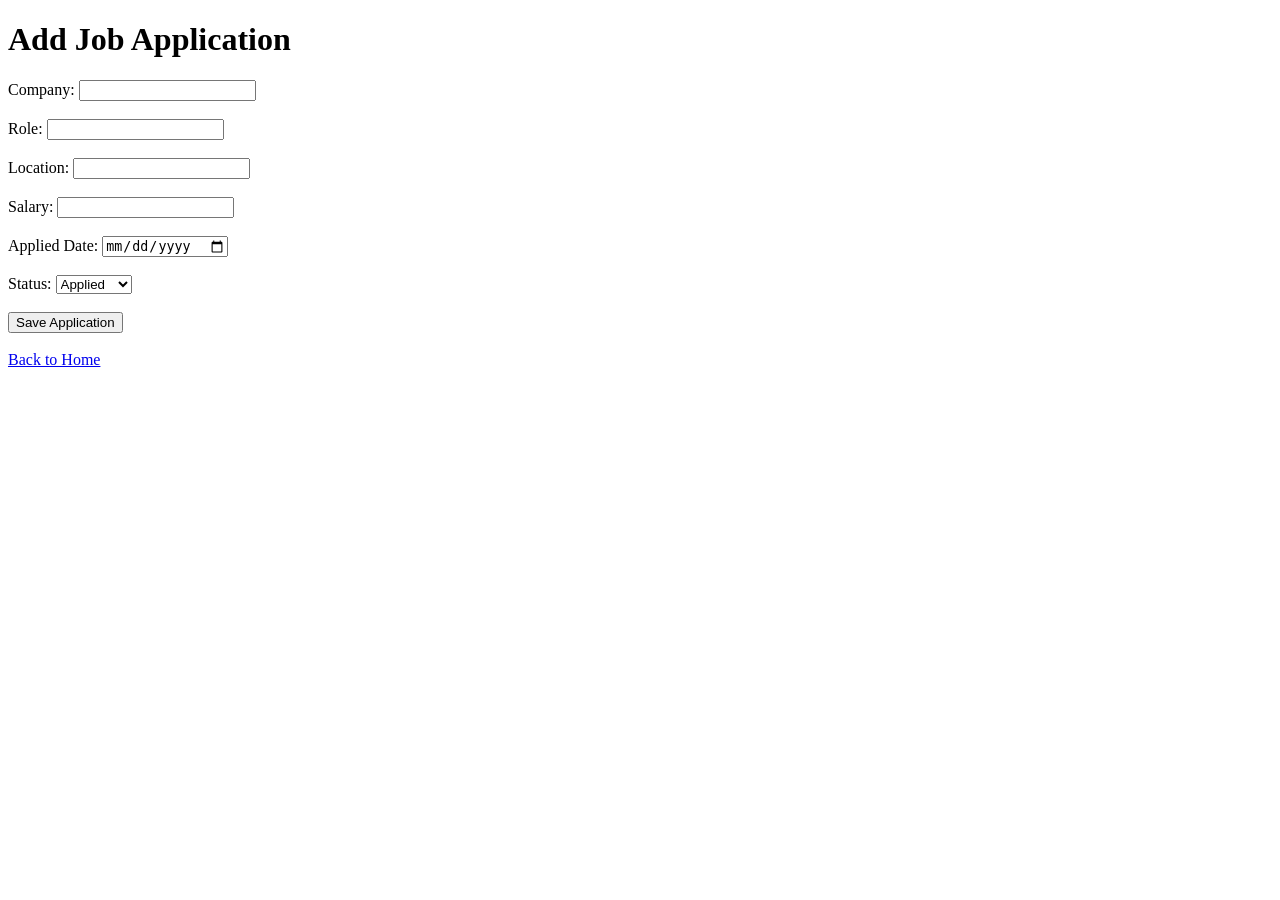
<file: templates/add_job.html>
<!DOCTYPE html>
<html>
<head><title>Add Job</title></head>
<body>
    <h1>Add Job Application</h1>
    <form method="POST">
        <label>Company:</label>
        <input type="text" name="company" required><br><br>
        <label>Role:</label>
        <input type="text" name="role" required><br><br>
        <label>Location:</label>
        <input type="text" name="location"><br><br>
        <label>Salary:</label>
        <input type="text" name="salary"><br><br>
        <label>Applied Date:</label>
        <input type="date" name="applied_date"><br><br>
        <label>Status:</label>
        <select name="status">
            <option>Applied</option><option>Interview</option>
            <option>Selected</option><option>Rejected</option>
        </select><br><br>
        <button type="submit">Save Application</button>
    </form>
    <br>
    <a href="{{ url_for('index') }}">Back to Home</a>
</body>
</html>
</file>
